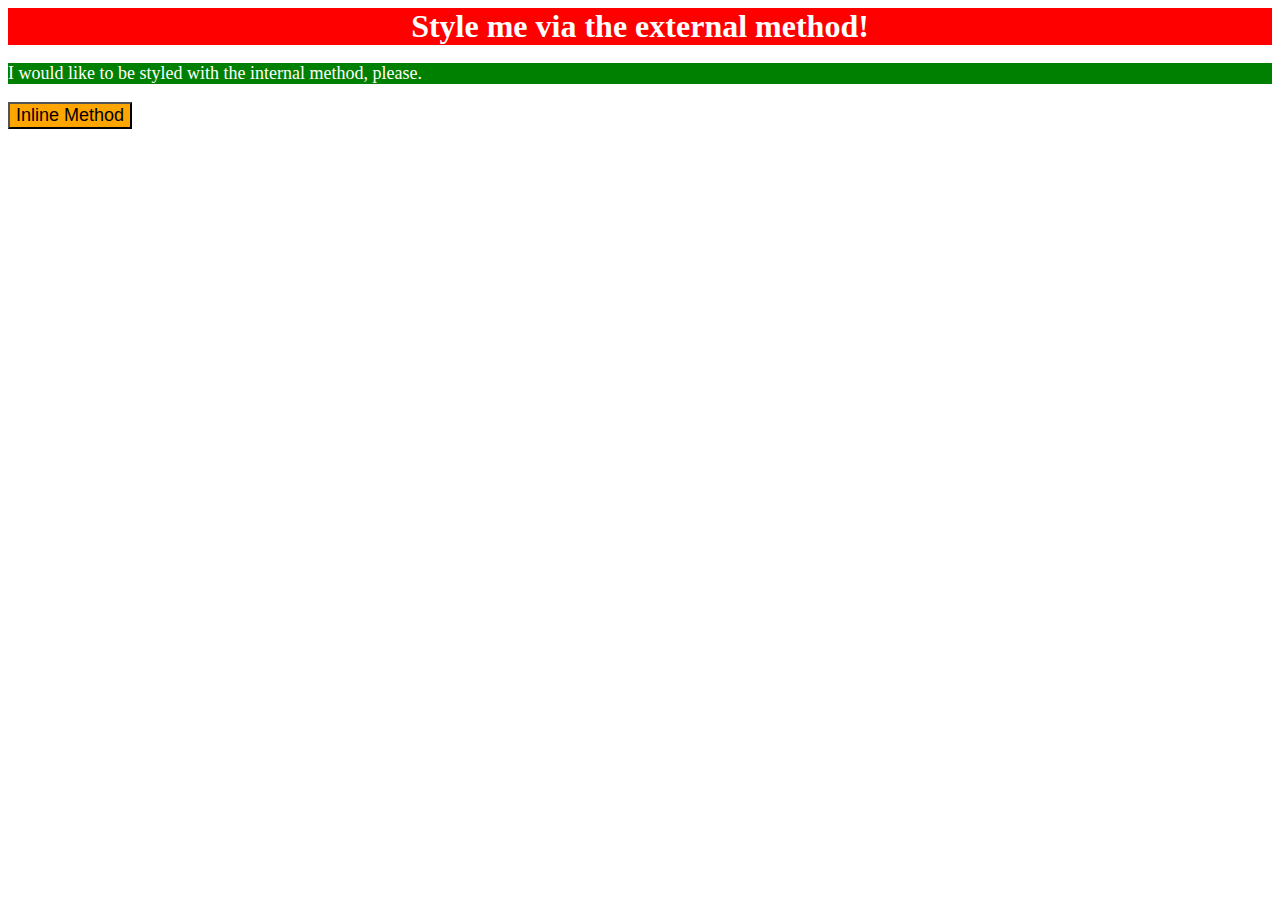
<file: 01-css-methods/index.html>
<!DOCTYPE html>
<html lang="en">
<head>
    <meta charset="UTF-8">
    <meta http-equiv="X-UA-Compatible" content="IE=edge">
    <meta name="viewport" content="width=device-width, initial-scale=1.0">
    <link rel="stylesheet" href="01_style.css">
    <title>01_CSS Style Method</title>

<style>
    p {
        background-color: green;
        color: white;
        font-size: 18px;
    }

</style>

</head>

<body>
    <div>Style me via the external method!</div>
    <p>I would like to be styled with the internal method, please.</p>
    <button style="background-color: orange; font-size: 18px;">Inline Method</button>
</body>
</html>
</file>
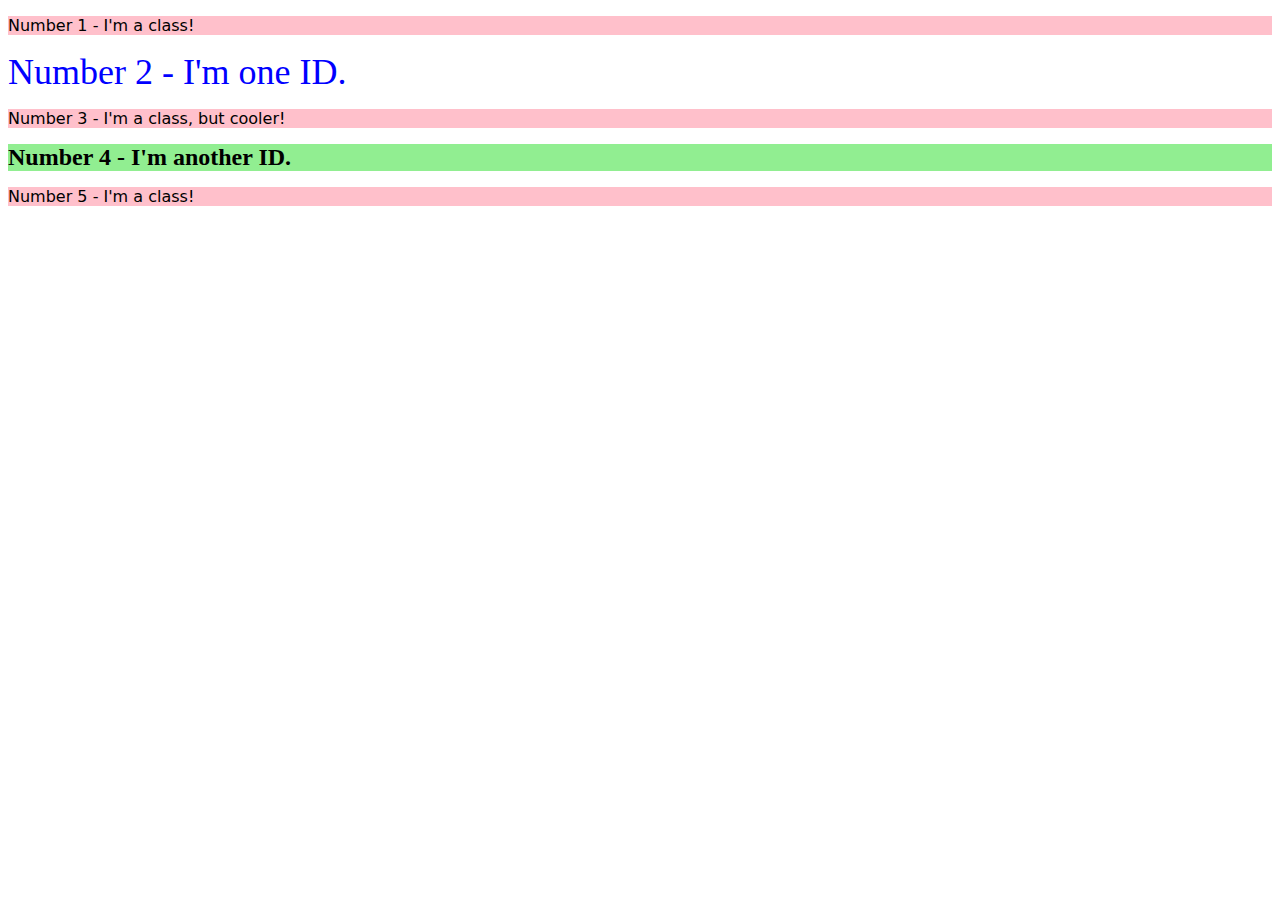
<file: 02-class-id-selectors/index.html>
<!DOCTYPE html>
<html lang="en">
<head>
    <meta charset="UTF-8">
    <meta http-equiv="X-UA-Compatible" content="IE=edge">
    <meta name="viewport" content="width=device-width, initial-scale=1.0">
    <link rel="stylesheet" href="02_style.css">
    <title>Document</title>
    
</head>
<body>
   <p class="odds">Number 1 - I'm a class!</p>
   <div id="two">Number 2 - I'm one ID.</div>
   <p class="odds odd-cooler">Number 3 - I'm a class, but cooler!</p>
   <div id="four">Number 4 - I'm another ID.</div>
   <p class="odds">Number 5 - I'm a class!</p>
    

</body>
</html>
</file>
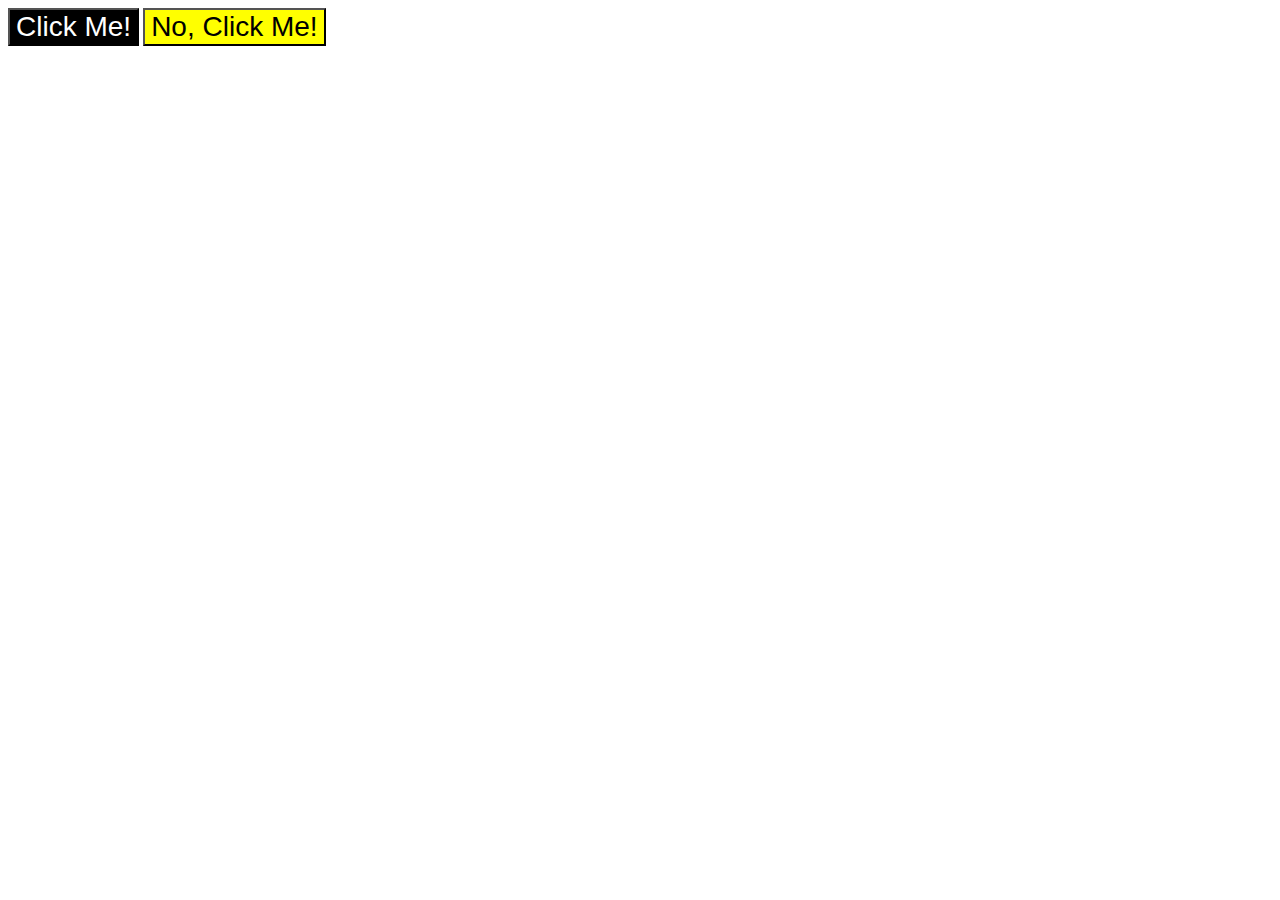
<file: 03-grouping-selectors/index.html>
<!DOCTYPE html>
<html lang="en">
<head>
    <meta charset="UTF-8">
    <meta http-equiv="X-UA-Compatible" content="IE=edge">
    <meta name="viewport" content="width=device-width, initial-scale=1.0">
    <link rel="stylesheet" href="03_style.css">
    <title>03-Grouping Selectors</title>
</head>

<body>
    <button class="first">Click Me!</button>
    <button class="second">No, Click Me!</button>
</body>
</html>
</file>
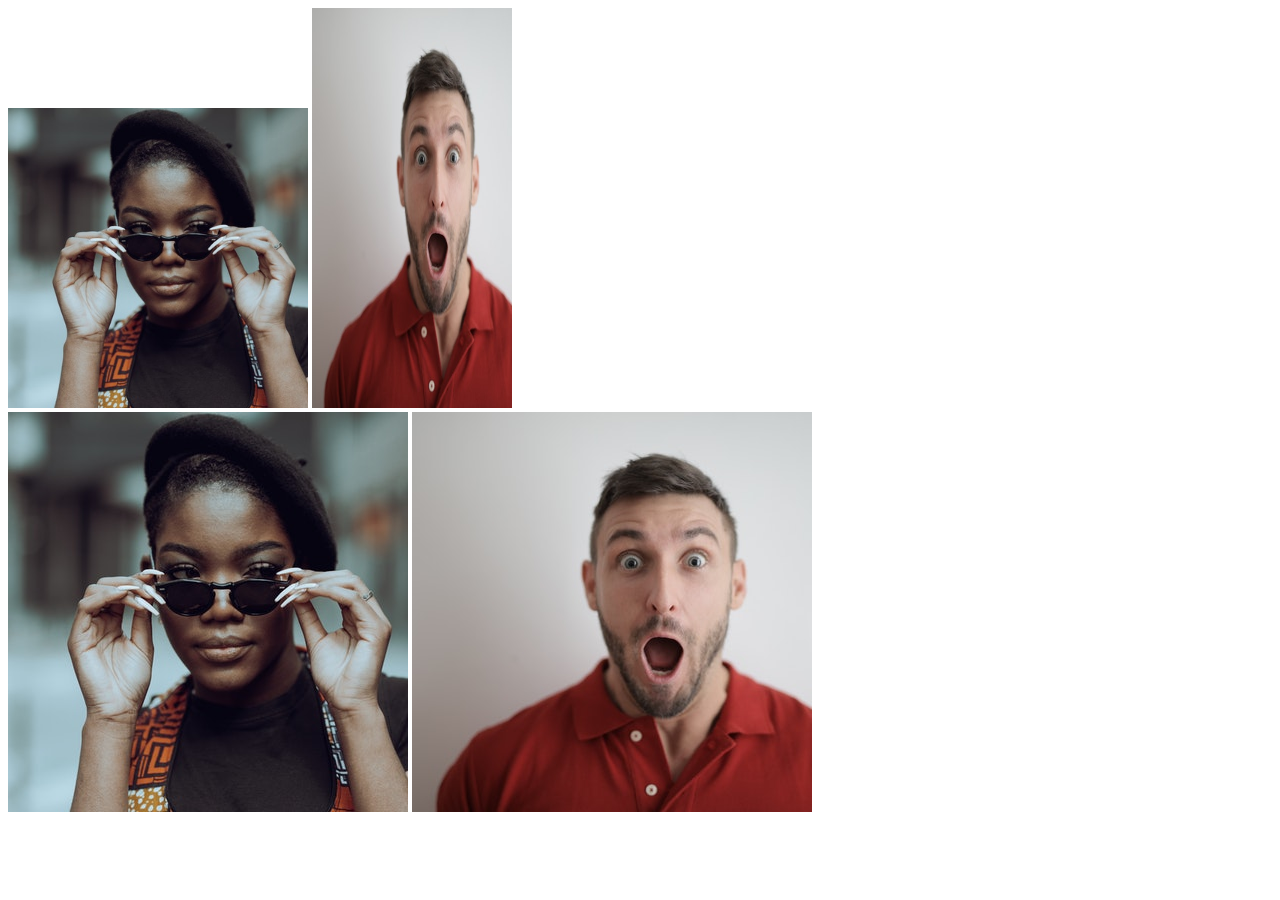
<file: 04-chaining-selectors/index.html>
<!DOCTYPE html>
<html lang="en">
  <head>
    <meta charset="UTF-8">
    <meta http-equiv="X-UA-Compatible" content="IE=edge">
    <meta name="viewport" content="width=device-width, initial-scale=1.0">
    <title>Chaining Selectors</title>
    <link rel="stylesheet" href="04_style.css">
  </head>
  <body>
    <!-- Use the classes BELOW this line -->
    <div>
      <img class="avatar proportioned" src="./pexels-katho-mutodo-8434791.jpg" alt="">
      <img class="avatar distorted" src="./pexels-andrea-piacquadio-3777931.jpg" alt="">
    </div>
    <!-- Use the classes ABOVE this line -->
    <div>
      <img class="original proportioned" src="./pexels-katho-mutodo-8434791.jpg" alt="">
      <img class="original distorted" src="./pexels-andrea-piacquadio-3777931.jpg" alt="">
    </div>
  </body>
</html>
</file>
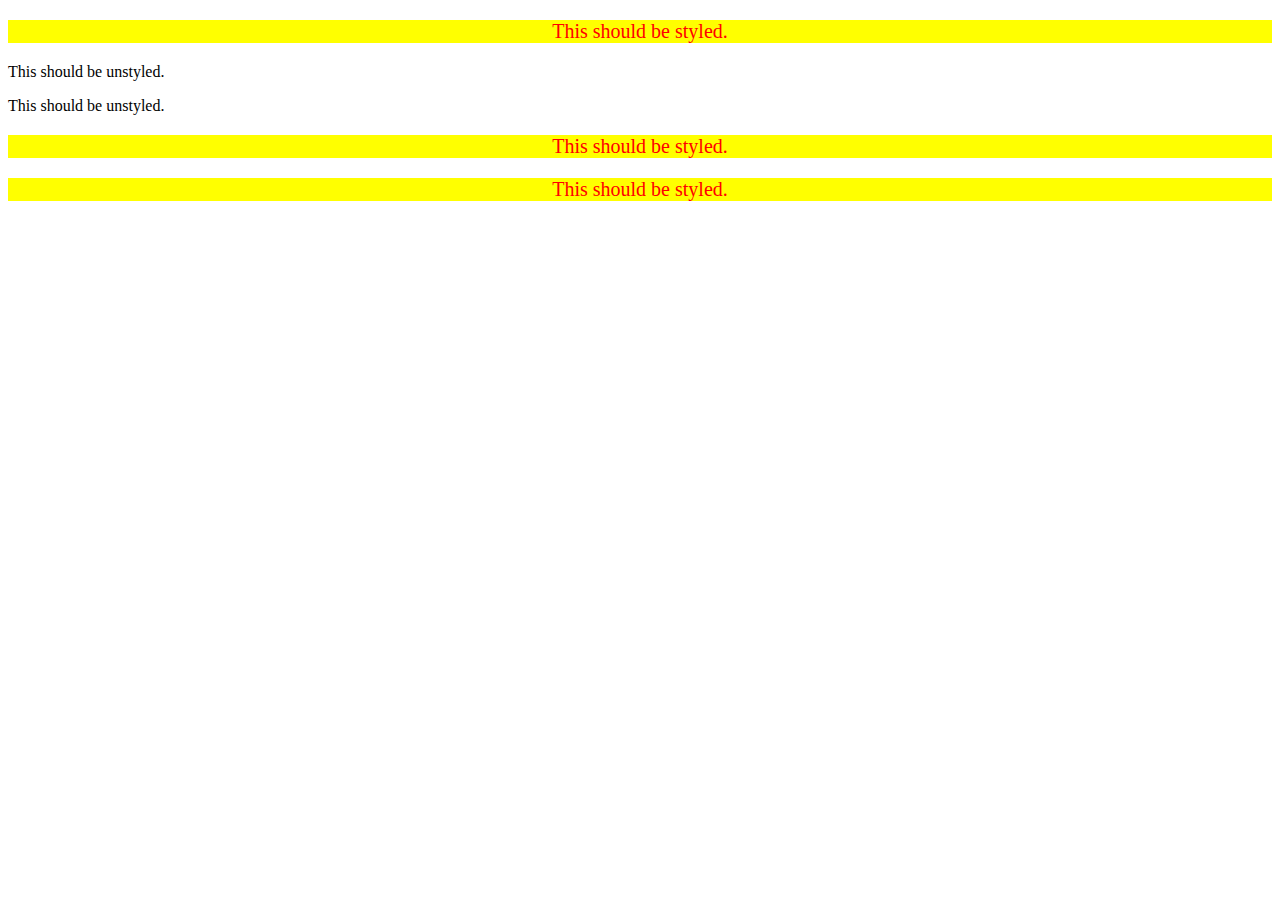
<file: 05-descendant-combinator/index.html>
<!DOCTYPE html>
<html lang="en">
  <head>
    <meta charset="UTF-8">
    <meta http-equiv="X-UA-Compatible" content="IE=edge">
    <meta name="viewport" content="width=device-width, initial-scale=1.0">
    <title>Descendant Combinator</title>
    <link rel="stylesheet" href="05_style.css">
  </head>
  <body>
    <div class="container">
      <p class="text">This should be styled.</p>
    </div>
    <p class="text">This should be unstyled.</p>
    <p class="text">This should be unstyled.</p>
    <div class="container">
      <p class="text">This should be styled.</p>
      <p class="text">This should be styled.</p>
    </div>
  </body>
</html>
</file>
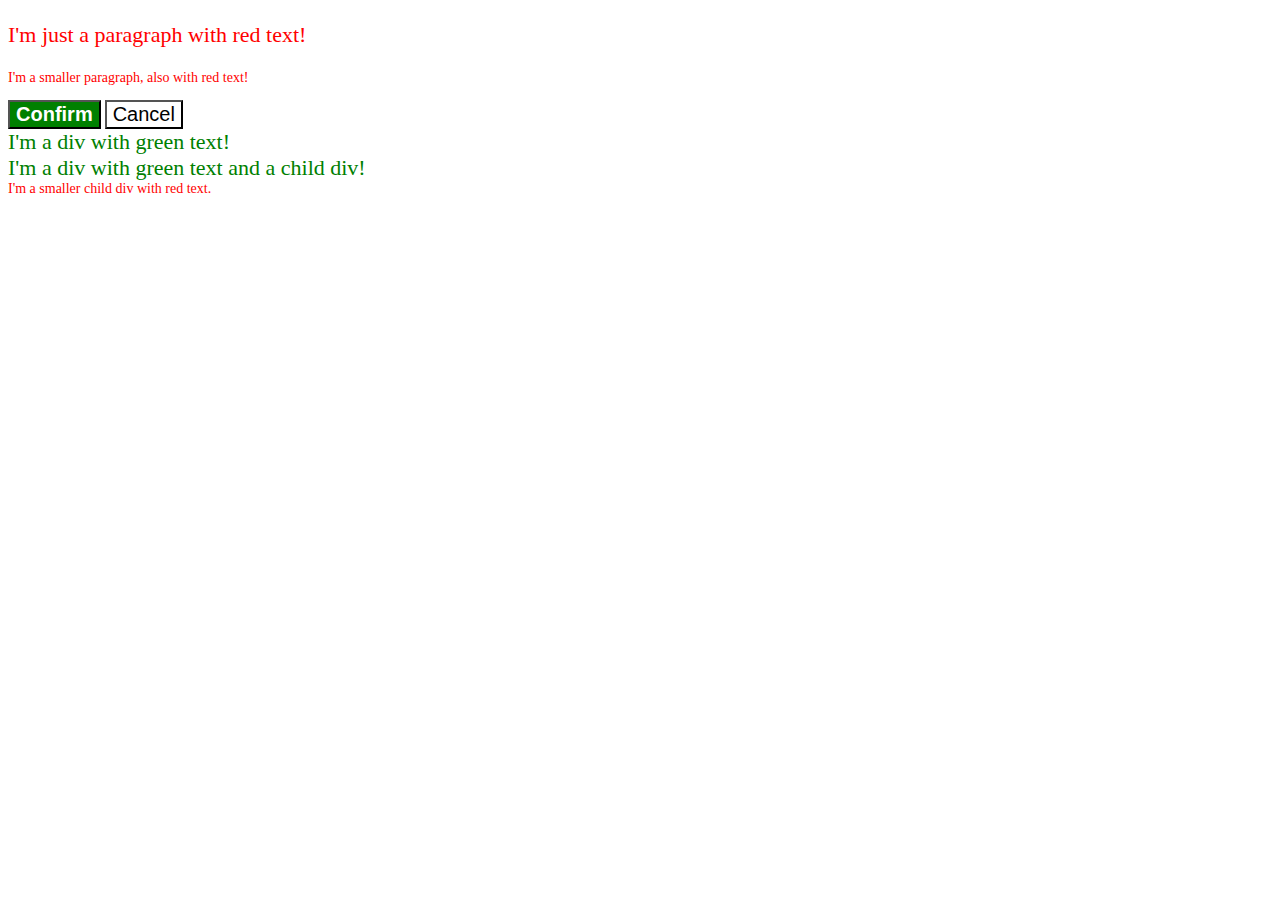
<file: 06-cascade-fix/index.html>
<!DOCTYPE html>
<html lang="en">
  <head>
    <meta charset="UTF-8">
    <meta http-equiv="X-UA-Compatible" content="IE=edge">
    <meta name="viewport" content="width=device-width, initial-scale=1.0">
    <title>Fix the Cascade</title>
    <link rel="stylesheet" href="06_style.css">
  </head>
  <body>
    <p class="para">I'm just a paragraph with red text!</p>
    <p class="para small-para">I'm a smaller paragraph, also with red text!</p>

    <button id="confirm-button" class="button confirm">Confirm</button>
    <button id="cancel-button" class="button cancel">Cancel</button>

    <div class="text">I'm a div with green text!</div>
    <div class="text">I'm a div with green text and a child div!
      <div class="text child">I'm a smaller child div with red text.</div>
    </div>
  </body>
</html>
</file>
<file: 01-css-methods/01_style.css>
/* 01_styles.css */

div {
    background-color: red;
    color: white;
    font-size: 32px;
    text-align: center;
    font-weight: bold;
}
</file>
<file: 02-class-id-selectors/02_style.css>
/* styles.css */

.odds {
    background-color: pink;
    font-family: Verdana, "DejaVu Sans", sans-serif;
}

.odds-cooler {
    font-size: 24px;
}

#two {
    color: blue;
    font-size: 36px;
}

#four {
    background-color: hsl(120, 73%, 75%);
    font-size: 24px;
    font-weight: bold;
}
</file>
<file: 03-grouping-selectors/03_style.css>
/* CSS STYLES */

.first {
    background-color: black;
    color: white;
}

.second {
    background-color: yellow;
}

.first,
.second {
    font-size: 28px;
    font: Helvetica, "Times New Roman", sans-serif;
}
</file>
<file: 04-chaining-selectors/04_style.css>
/* CSS STYLES */

.avatar.proportioned {
    height: auto;
    width: 300px;
}

.avatar.distorted {
    height: 400px;
    width: 200px;
}
</file>
<file: 05-descendant-combinator/05_style.css>
/* CSS STYLE */

div .text {
    background-color: yellow;
    color: red;
    text-align: center;
    font-size: 20px;
}
</file>
<file: 06-cascade-fix/06_style.css>
/* CSS STYLE */

.para,
.small-para {
  color: hsl(0, 100%, 50%);
}

p.small-para {
    font-size: 14px;
}

.para {
  font-size: 22px;
}

#confirm-button {
  background: green;
  color: white;
  font-weight: bold;
} 

.button {
  background-color: rgb(255, 255, 255);
  color: rgb(0, 0, 0);
  font-size: 20px;
}

.text .child {
  color: red;
  font-size: 14px;
}

div.text {
  color: green;
  font-size: 22px;
}
</file>
